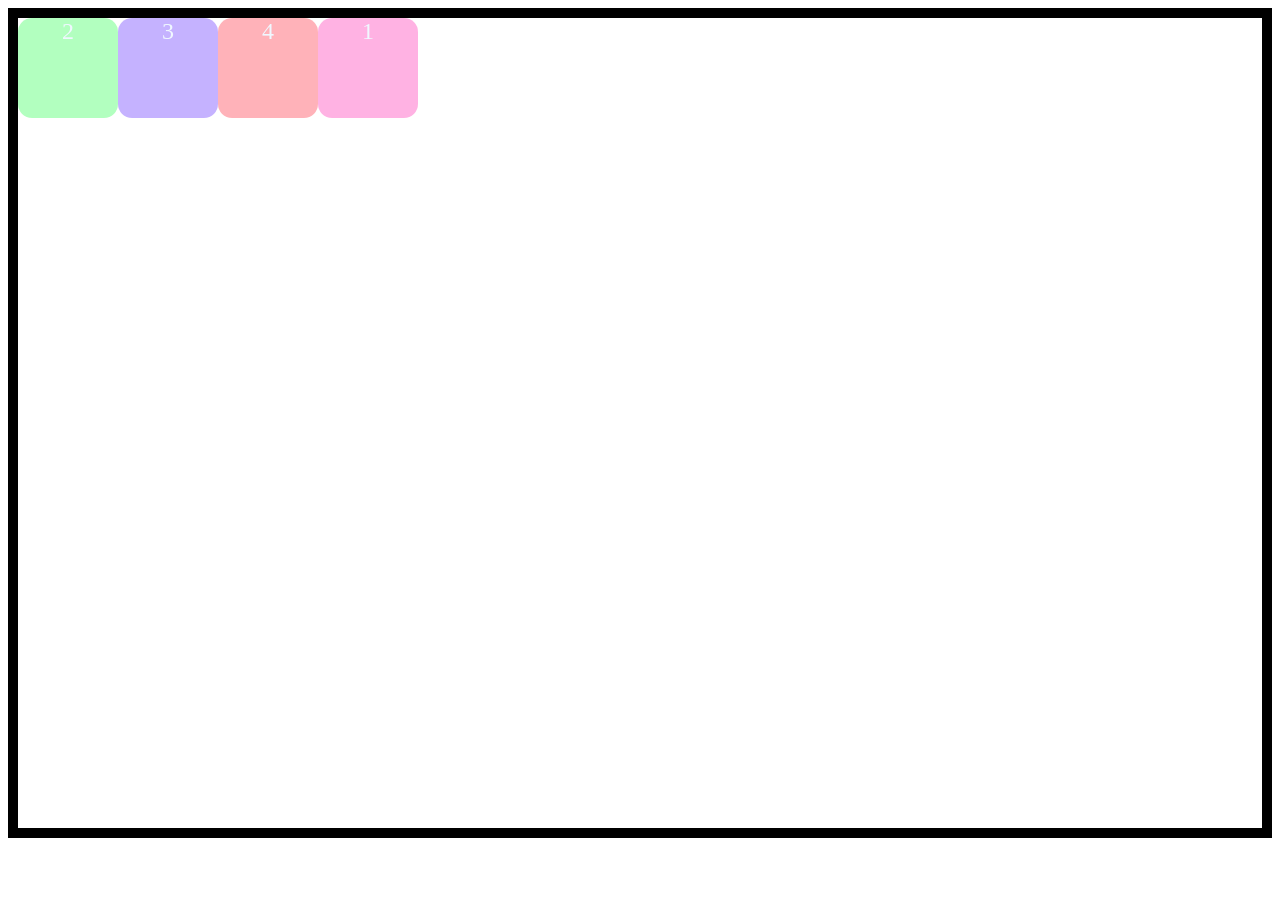
<file: alignment boxes/index.html>
<!DOCTYPE html>
<html lang="en">

<head>
    <meta charset="UTF-8">
    <meta name="viewport" content="width=device-width, initial-scale=1.0">
    <title>Document</title>
    <link rel="stylesheet" href="style.css">
</head>

<body>
    <div class="container">
        <div class="box" id="box1">1</div>
        <div class="box" id="box2">2</div>
        <div class="box" id="box3">3</div>
        <div class="box" id="box4">4</div>
    </div>

</body>

</html>
</file>
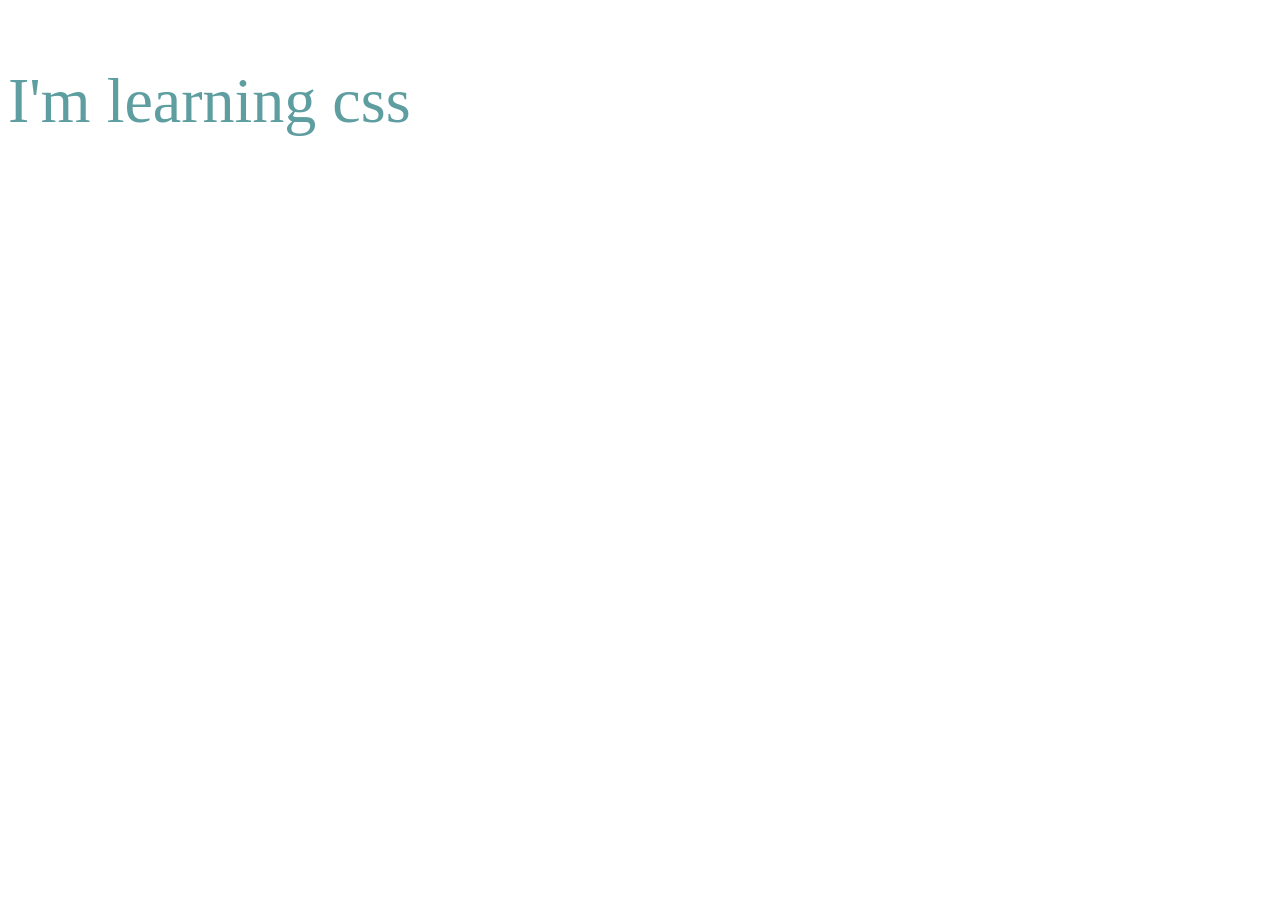
<file: css/index.html>
<!DOCTYPE html>
<html lang="en">
<head>
    <meta charset="UTF-8">
    <meta name="viewport" content="width=device-width, initial-scale=1.0">
    <title>Document</title>
    <link rel="stylesheet" href="style.css" >
</head>
<body>
    <p>I'm learning css</p>
</body>
</html>
</file>
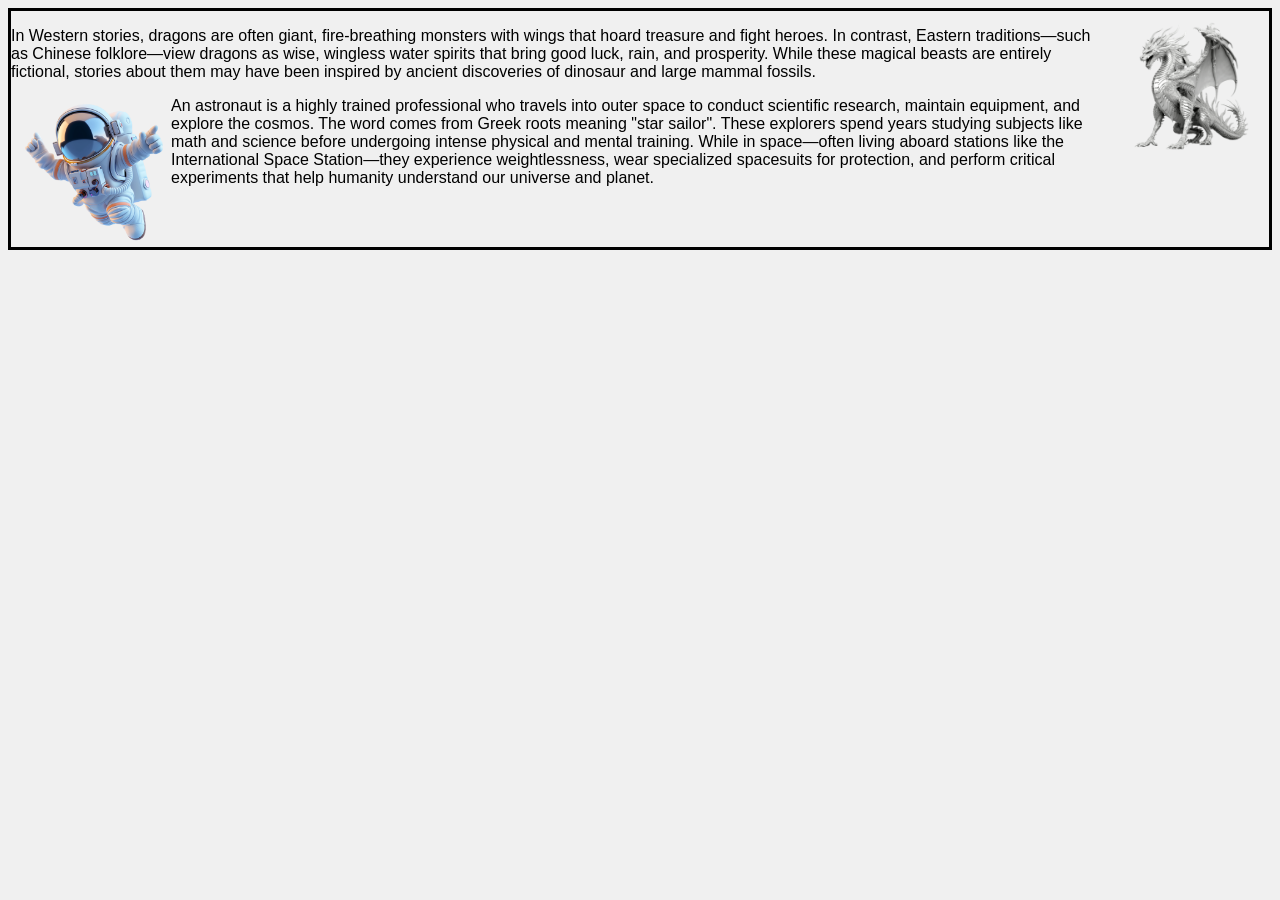
<file: floating img/index.html>
<!DOCTYPE html>
<html lang="en">

<head>
    <meta charset="UTF-8">
    <meta name="viewport" content="width=device-width, initial-scale=1.0">
    <title>floating images</title>
    <link rel="stylesheet" href="style.css">
</head>

<body>
    <img src="dragon.png" alt="Dragon Image" height="150px" id="img1">
    <p>In Western stories, dragons are often giant, fire-breathing monsters with wings 
        that hoard treasure and fight heroes. In contrast, Eastern traditions—such as 
        Chinese folklore—view dragons as wise, wingless water spirits that bring good luck,
         rain, and prosperity. While these magical beasts are entirely fictional, stories
          about them may have been inspired by ancient discoveries of dinosaur and large
           mammal fossils.</p>
    <img src="astronaut.webp" alt="Astronaut Image" height="150px" id="img2">
    <p>An astronaut is a highly trained professional who travels into 
        outer space to conduct scientific research, maintain equipment, 
        and explore the cosmos. The word comes from Greek roots meaning 
        "star sailor". These explorers spend years studying subjects like
         math and science before undergoing intense physical and mental
         training. While in space—often living aboard stations like the 
         International Space Station—they experience weightlessness, wear
         specialized spacesuits for protection, and perform critical
         experiments that help humanity understand our universe and planet.</p>
</body>

</html>
</file>
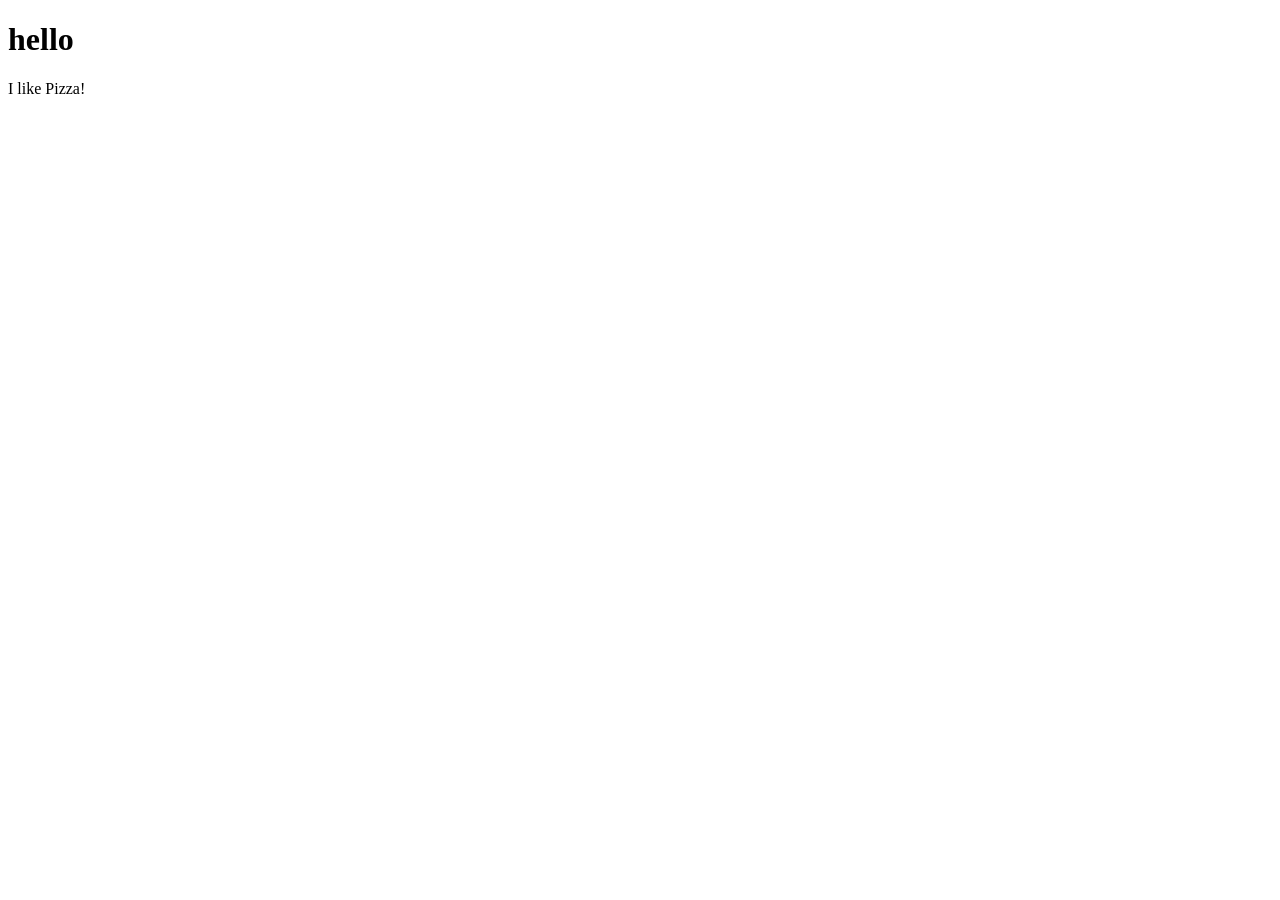
<file: js/index.html>
<!DOCTYPE html>
<html lang="en">
<head>
    <meta charset="UTF-8">
    <meta name="viewport" content="width=device-width, initial-scale=1.0">
    <title>My website</title>
    <a rel="stylesheet" href="style.css"></a>
</head>
<body>
    <h1 id="Myh1"></h1>
    <p id="MyP"></p>
    <script src="script.js"></script>
</body>
</html>
</file>
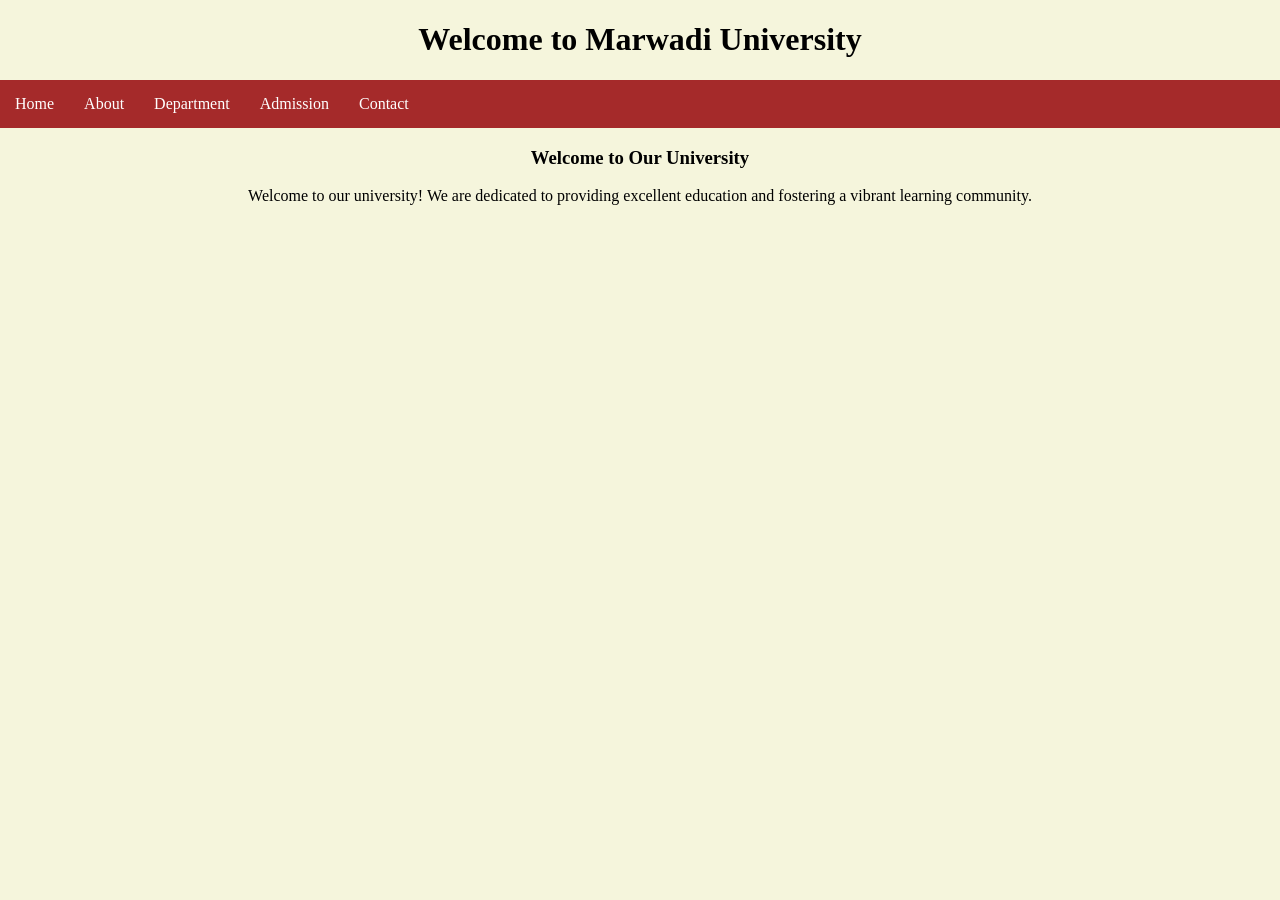
<file: UNIVERSITY PAGE/index.html>
<!DOCTYPE html>
<html lang="en">
<head>
    <meta charset="UTF-8">
    <meta name="viewport" content="width=device-width, initial-scale=1.0">
    <title>Document</title>
    <link rel="stylesheet" href="style.css">
</head>
<body>
    <h1>Welcome to Marwadi University</h1>
    <nav class="navbar">
        <ul>
            <li><a href="index.html">Home</a></li>
            <li><a href="About.html">About</a></li>
            <li><a href="Department.html">Department</a></li>
            <li><a href="Admission.html">Admission</a></li>
            <li><a href="contact.html">Contact</a></li>
        </ul>
    </nav>
    <main>
    <h3>Welcome to Our University</h3>
    <p>Welcome to our university! We are dedicated to providing excellent education and fostering a vibrant learning community.</p>
    </main>
</body>
</html>
</file>
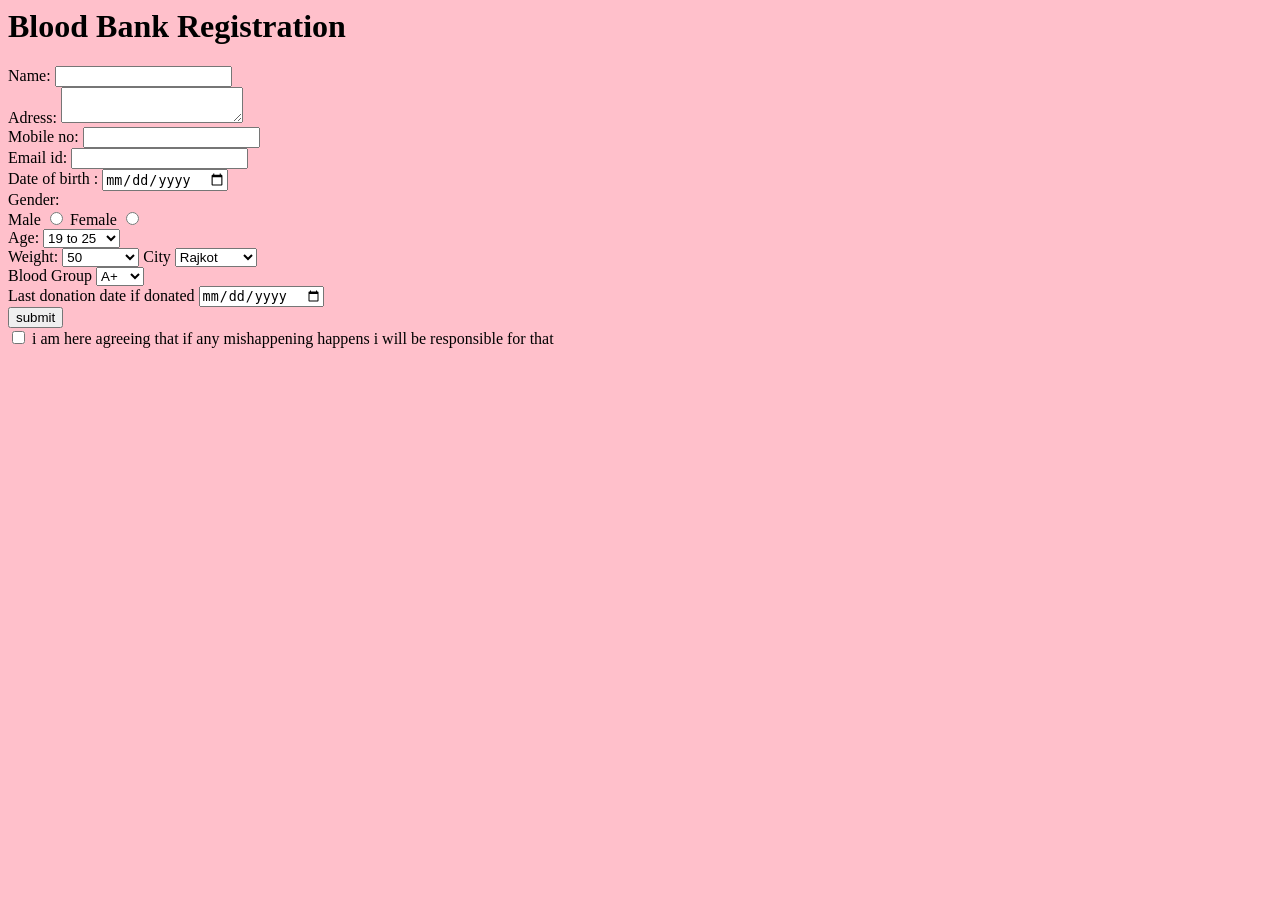
<file: form.html>
<html>
    <head>
        <title>
            Registration form
        </title>
    </head>
    <body bgcolor="Pink" >
        <h1>Blood Bank Registration</h1>
        <form action="" method="get">
            Name: <input type="text" > <br>
            Adress: <textarea name="" id=""></textarea> <br>
            Mobile no: <input type="text" > <br>
            Email id: <input type="text"> <br>
            Date of birth :
            <input type="Date" name="DOB"> <br>
            Gender: <br>
            Male <input type="radio" name="" id="">
            Female <input type="radio" name="" id=""> <br>
             Age: <select name="" id=""> <br>
                <option value="">19 to 25</option>
                <option value="">26 to 30</option>
                <option value="">30 to 40</option>
                <option value="">41 to 50</option>
                <option value="">above 50</option> <br>
            </select> <br>
            Weight: <select name="" id=""> 
                <option value="">50</option>
                 <option value="">50 to 60</option>
                  <option value="">60 to 70</option>
                   <option value="">above 70</option>
            </select>
            City <select name="" id=""> <br>
             <option value="">Rajkot</option> 
             <option value="">Jamnagar</option>    
             <option value="">Amreli</option> 
             </select>  <br>    
             Blood Group <select name="" id=""> <br>
                <option value="">A+</option> 
                <option value="">B+</option> 
                <option value="">A-</option> 
                <option value="">B-</option> 
                <option value="">O+</option> 
                <option value="">O-</option> 
                <option value="">AB+</option> 
                <option value="">AB-</option> 
             </select> <br>
             Last donation date if donated <input type="Date" name=""> <br>
             <input type="submit" value="submit"> <br>
             <input type="checkbox"> i am here agreeing that if any mishappening happens i will be responsible for that 
        </form>
    </body>
</html>
</file>
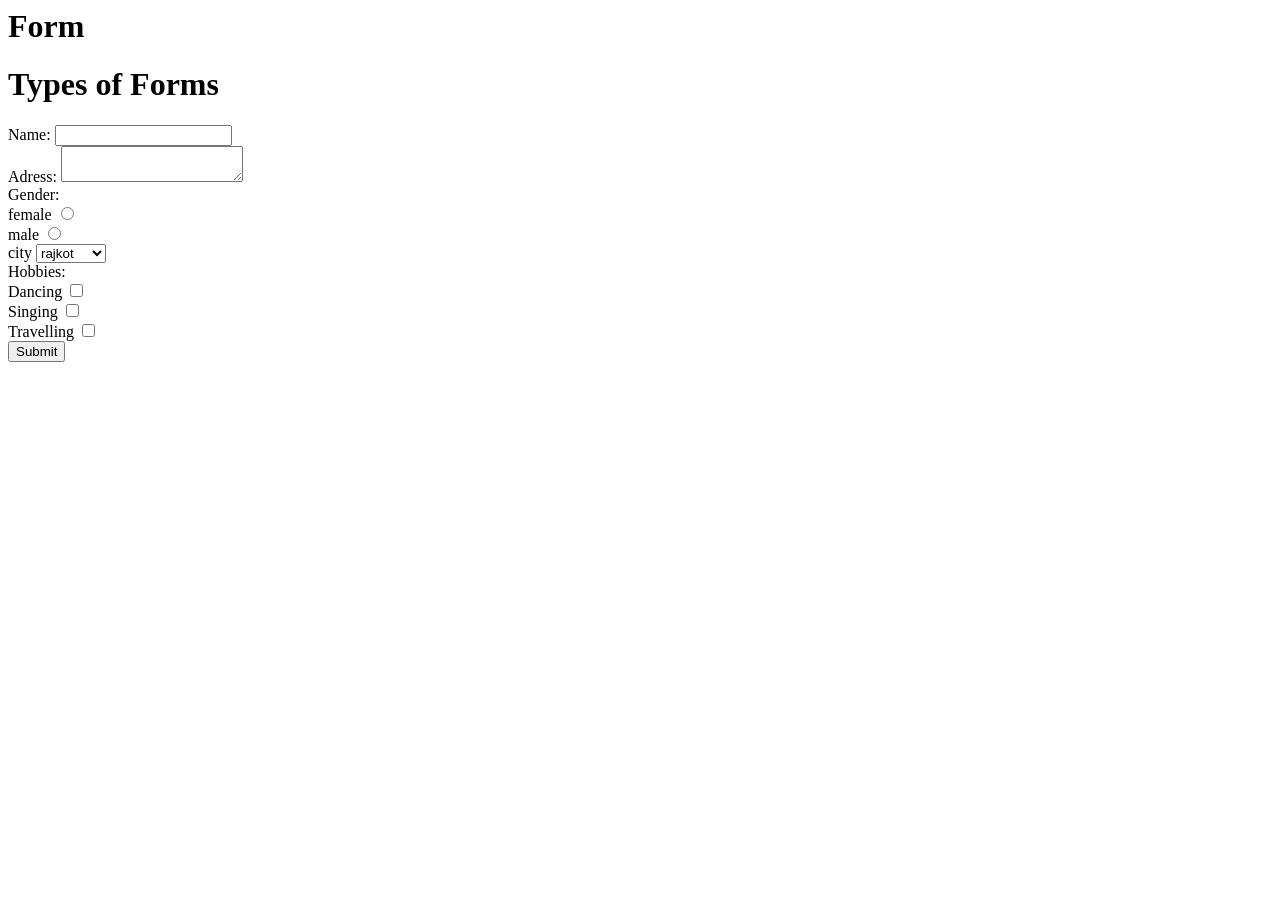
<file: PRACTICAL3.html>
<html>

<head>
    <title>
        Form
    </title>
</head>

<body>
    <form action="" method="post">
        <h1>Form</h1>
        <h1>Types of Forms</h1>
        Name: <input type="text" id=""> <br>
        Adress: <textarea name="" id="">
        </textarea> <br>
        Gender: <br>
        female <input type="radio" id=""> <br>
        male <input type="radio" id=""> <br>
        city <select name="" id="">
            <option value="">rajkot</option>
            <option value="">delhi</option>
            <option value="">mumbai</option>
            <option value="">kolkata</option>
        </select> <br>
        Hobbies: <br>
        Dancing <input type="checkbox" id=""> <br>
        Singing <input type="checkbox" id=""> <br>
        Travelling <input type="checkbox" id=""> <br>
        <input type="submit" id="">


</body>

</html>
</file>
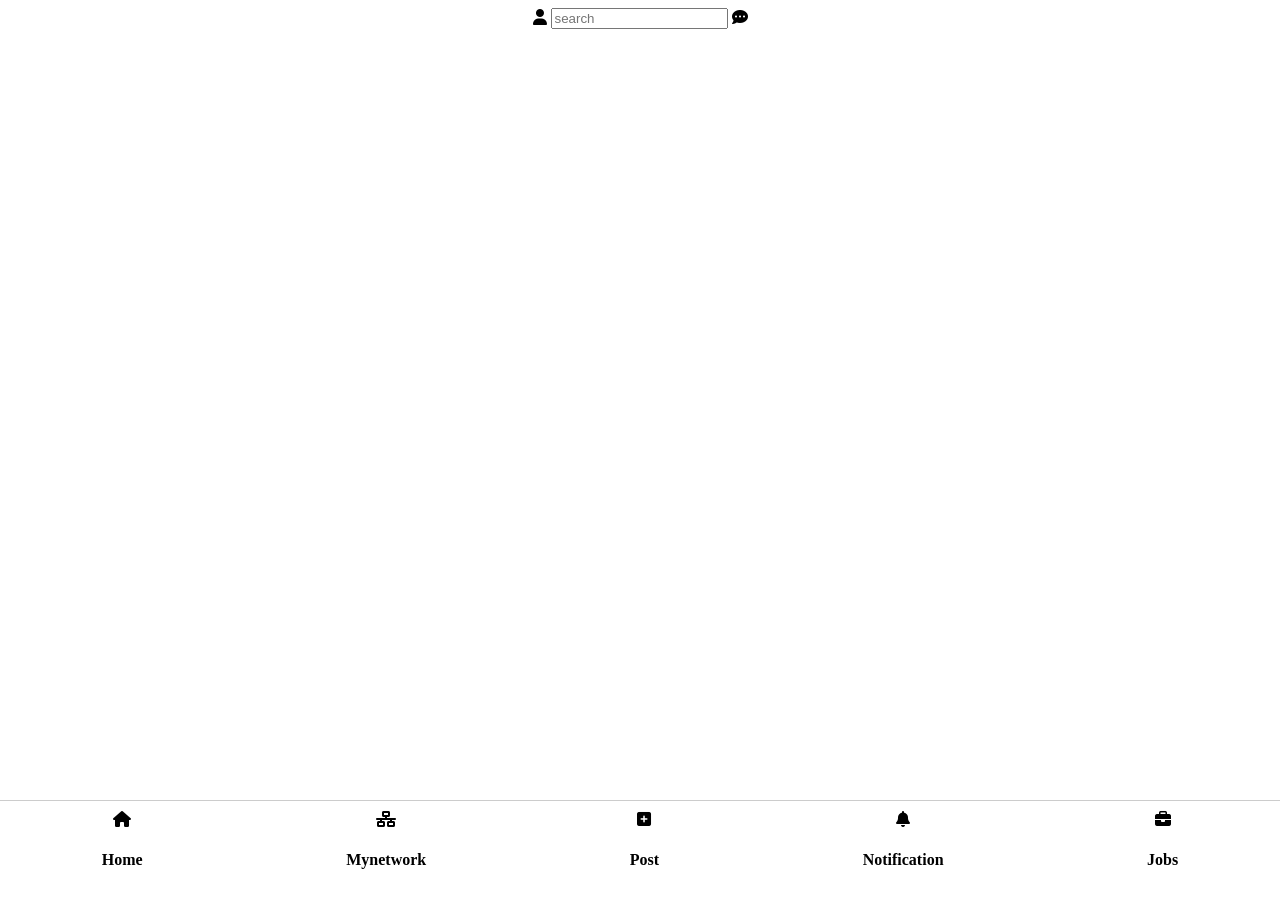
<file: linkedin/page.html>
<!DOCTYPE html>
<html lang="en">
<head>
    <meta charset="UTF-8">
    <meta name="viewport" content="width=device-width, initial-scale=1.0">
    <title>Linkedin</title>
    <link rel="stylesheet" href="style.css" >
    <link rel="stylesheet" href="https://cdnjs.cloudflare.com/ajax/libs/font-awesome/6.5.1/css/all.min.css">
</head>
<body>
    <div class="user">
        
        <i class="fa-solid fa-user"></i>
        <input type="text" placeholder="search">
        <i class="fa-solid fa-comment-dots"></i>
    </div>
    <div class="page">
        <div class="nav-item">
    <i class="fa-solid fa-house"></i>
    <h4>Home</h4>
    </div>
    <div class="nav-item">
    <i class="fa-solid fa-network-wired"></i>
    <h4>Mynetwork</h4>
    </div>
    <div class="nav-item">
    <i class="fa-solid fa-square-plus"></i>
    <h4>Post</h4>
    </div>
    <div class="nav-item">
    <i class="fa-solid fa-bell"></i>
    <h4>Notification</h4>
    </div>
    <div class="nav-item">
    <i class="fa-solid fa-briefcase"></i>
    <h4>Jobs</h4>
    </div>
    </div>
    
</body>
</html>
</file>
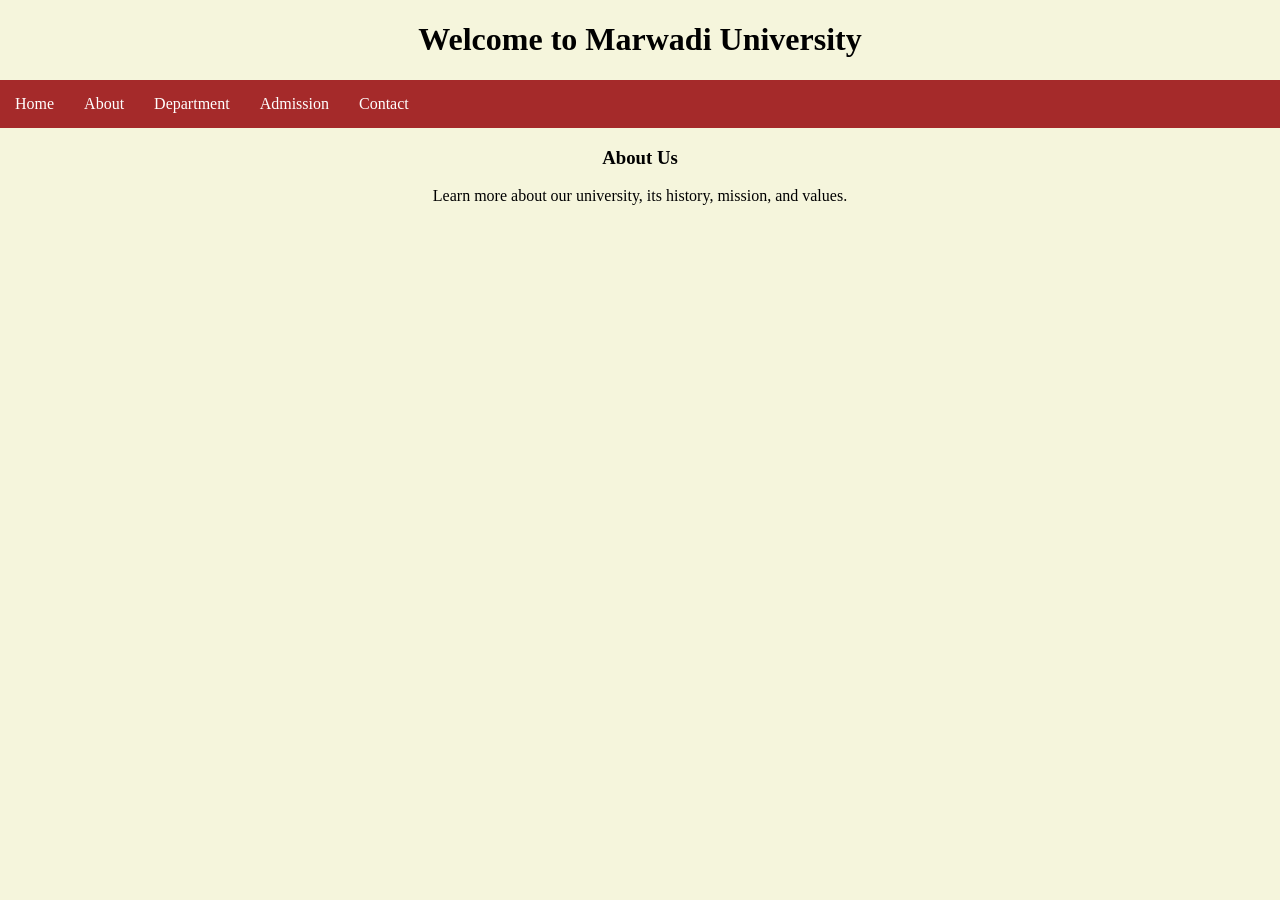
<file: UNIVERSITY PAGE/About.html>
<!DOCTYPE html>
<html lang="en">
<head>
    <meta charset="UTF-8">
    <meta name="viewport" content="width=device-width, initial-scale=1.0">
    <title>Document</title>
    <link rel="stylesheet" href="style.css">
</head>
<body>
    <h1>Welcome to Marwadi University</h1>
    <nav class="navbar">
        <ul>
            <li><a href="index.html">Home</a></li>
            <li><a href="About.html">About</a></li>
            <li><a href="Department.html">Department</a></li>
            <li><a href="Admission.html">Admission</a></li>
            <li><a href="contact.html">Contact</a></li>
        </ul>
    </nav>
    <main>
    <h3>About Us</h3>
    <p>Learn more about our university, its history, mission, and values.</p>
        </main>
</body>
</html>
</file>
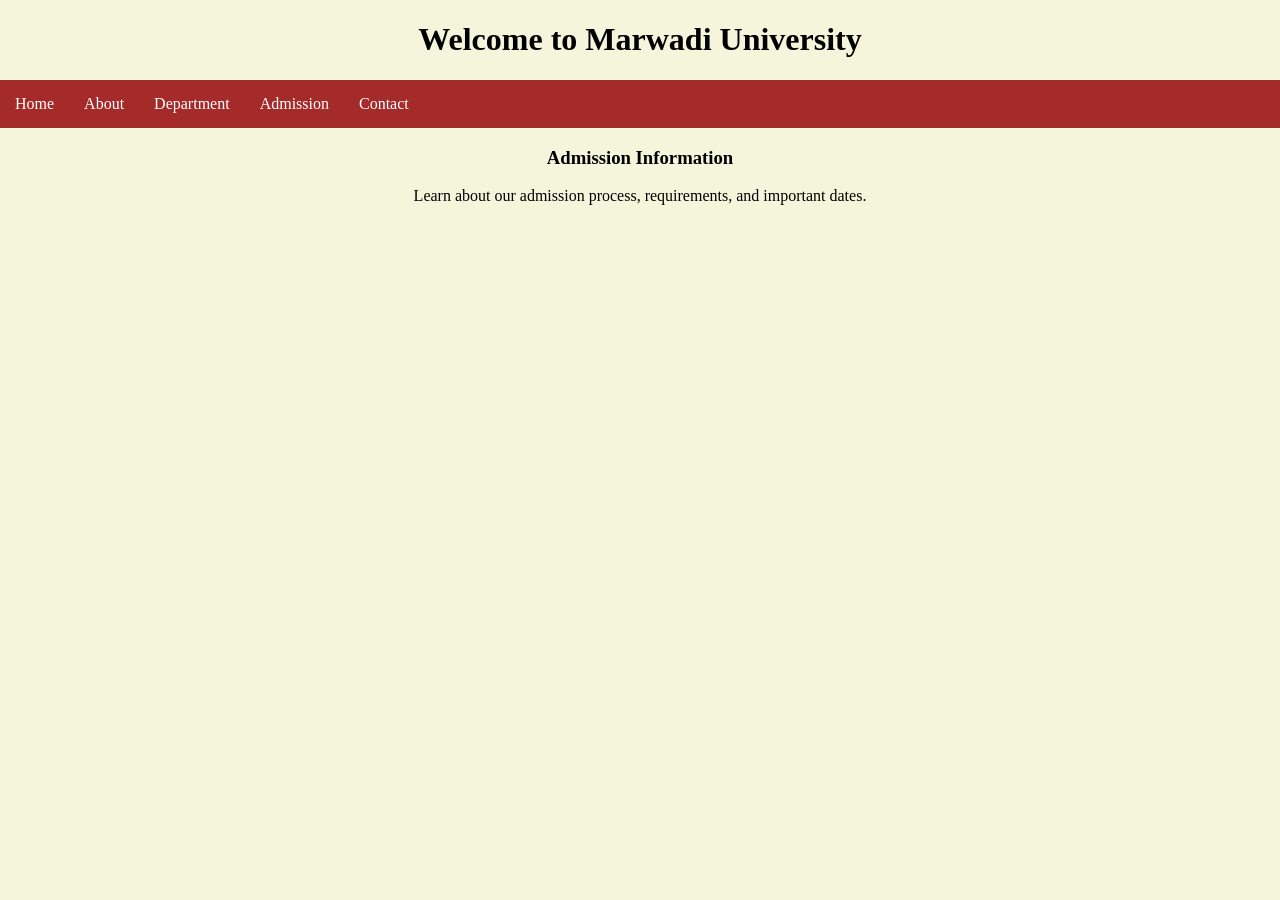
<file: UNIVERSITY PAGE/Admission.html>
<!DOCTYPE html>
<html lang="en">
<head>
    <meta charset="UTF-8">
    <meta name="viewport" content="width=device-width, initial-scale=1.0">
    <title>Document</title>
    <link rel="stylesheet" href="style.css">
</head>
<body>
    <h1>Welcome to Marwadi University</h1>
    <nav class="navbar">
        <ul>
            <li><a href="index.html">Home</a></li>
            <li><a href="About.html">About</a></li>
            <li><a href="Department.html">Department</a></li>
            <li><a href="Admission.html">Admission</a></li>
            <li><a href="contact.html">Contact</a></li>
        </ul>
    </nav>
    <main>
    <h3>Admission Information</h1>
    <p>Learn about our admission process, requirements, and important dates.</p>
        </main>
</body>
</html>
</file>
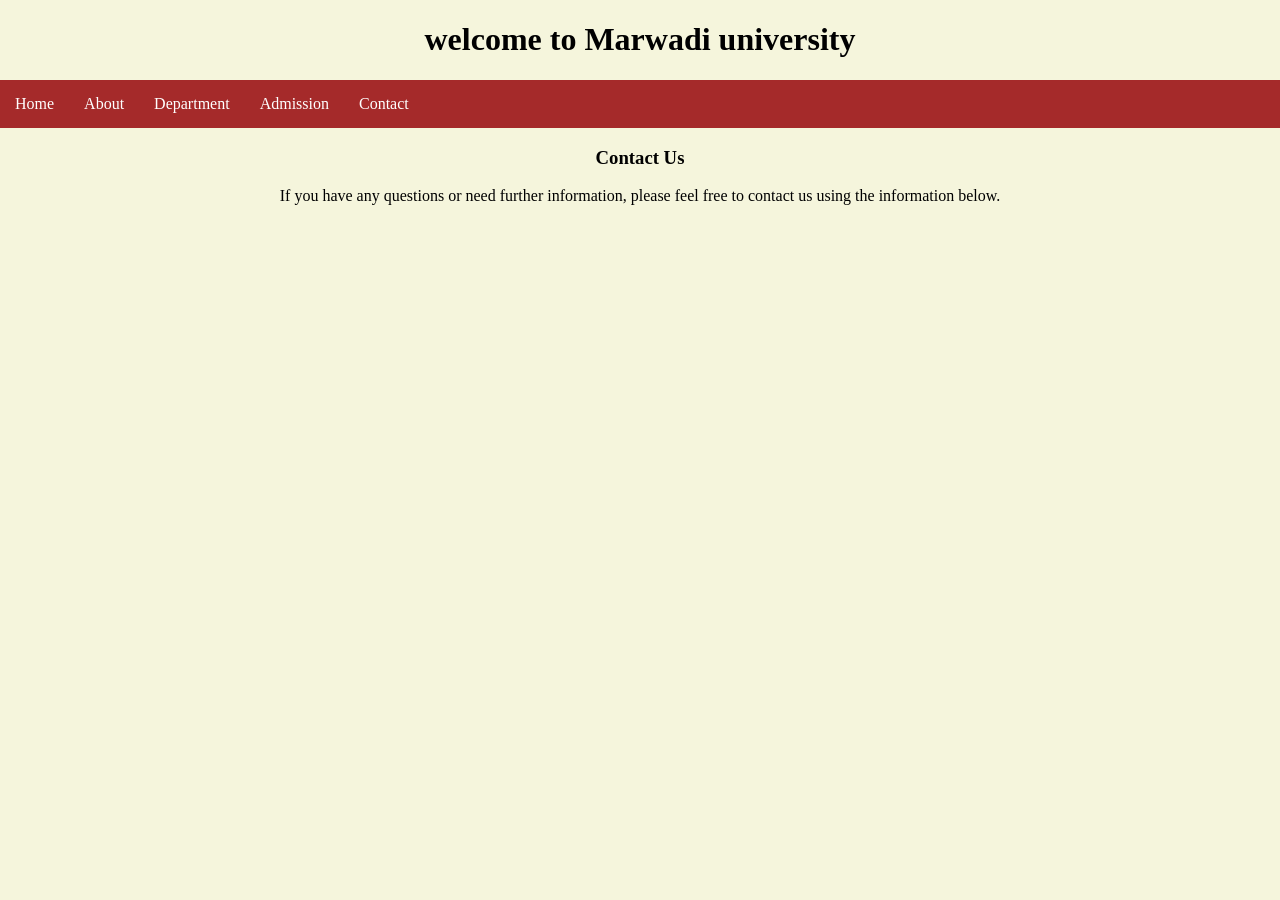
<file: UNIVERSITY PAGE/contact.html>
<!DOCTYPE html>
<html lang="en">
<head>
    <meta charset="UTF-8">
    <meta name="viewport" content="width=device-width, initial-scale=1.0">
    <title>Document</title>
    <link rel="stylesheet" href="style.css">
</head>
<body>
    <h1>welcome to Marwadi university</h1>
    <nav class="navbar">
        <ul>
            <li><a href="index.html">Home</a></li>
            <li><a href="About.html">About</a></li>
            <li><a href="Department.html">Department</a></li>
            <li><a href="Admission.html">Admission</a></li>
            <li><a href="contact.html">Contact</a></li>
        </ul>
    </nav>
    <main>
    <h3>Contact Us</h3>
    <p>If you have any questions or need further information, please feel free to contact us using the information below.</p>
    </main>
</body>
</html>
</file>
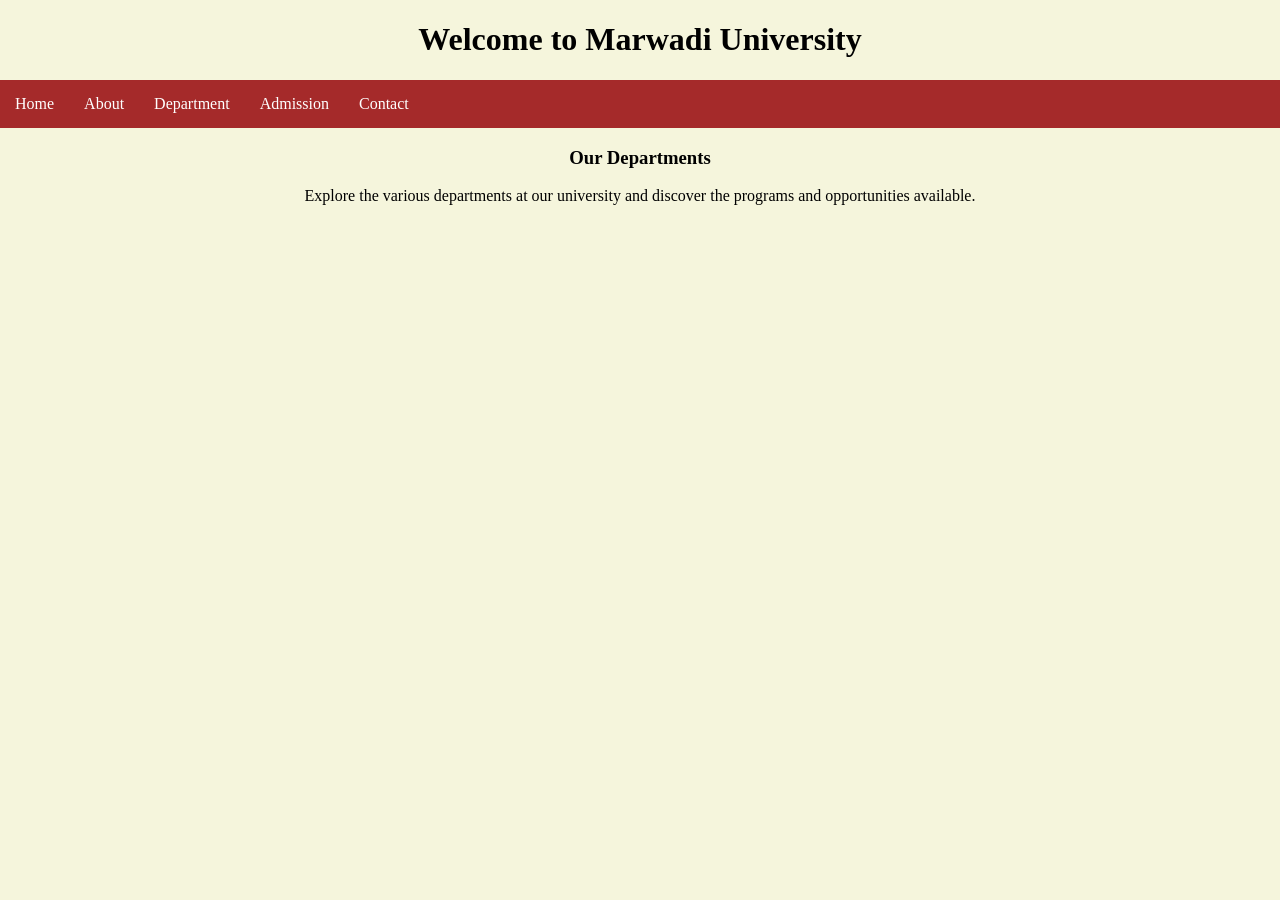
<file: UNIVERSITY PAGE/Department.html>
<!DOCTYPE html>
<html lang="en">
<head>
    <meta charset="UTF-8">
    <meta name="viewport" content="width=device-width, initial-scale=1.0">
    <title>Document</title>
    <link rel="stylesheet" href="style.css">
</head>
<body>
    <h1>Welcome to Marwadi University</h1>
    <nav class="navbar">
        <ul>
            <li><a href="index.html">Home</a></li>
            <li><a href="About.html">About</a></li>
            <li><a href="Department.html">Department</a></li>
            <li><a href="Admission.html">Admission</a></li>
            <li><a href="contact.html">Contact</a></li>
        </ul>
    </nav>
    <main>
    <h3>Our Departments</h3>
    <p>Explore the various departments at our university and discover the programs and opportunities available.</p>
    </main>
</body>
</html>
</file>
<file: alignment boxes/style.css>
.container {
    display: flex;
    border: 10px solid black;
    height: 90vh;
}

.box {
    width: 100px;
    height: 100px;
    font-size: x-large;
    text-align: center;
    border-radius: 14px;
    color: aliceblue;
}

#box1 {
    order: 1;
    background-color: hsla(322, 100%, 50%, 0.301);
}

#box2 {
    background-color: hsla(130, 100%, 50%, 0.301);
}

#box3 {
    background-color: hsla(255, 100%, 50%, 0.301);
}

#box4 {
    background-color: hsla(354, 100%, 50%, 0.301);
}
</file>
<file: css/style.css>
p{
    font-size:64px;
    color:cadetblue;
}
</file>
<file: floating img/style.css>
#img1{
    float: right;
    margin-right: 10px;
}
#img2{
    float: left;
    margin-left: 10px;
}
body{
    background-color: #f0f0f0;
    font-family: Arial, sans-serif;
    border:3px solid #000;
    display:flow-root
}
</file>
<file: UNIVERSITY PAGE/style.css>
body{
    margin: 0px;
    background-color: beige;
}
main{
    margin-left: 20px;
    margin-right: 20px;
}
h1,h3,p{
    text-align: center;
}
.navbar ul{
    list-style-type: none;
    background-color: brown;
    padding: 0px;
    margin: 0px;
    overflow: hidden;
}
.navbar a{
    text-align: center;
    color:white;
    text-decoration: none;
    padding: 15px;
    display:block;
    text-align: center;
}
.navbar a:hover{
    background-color:rgba(50, 13, 13, 0.375);
}
.navbar li{
    float:left;
}
</file>
<file: linkedin/style.css>
.page{
    position: fixed;
    bottom: 0;
    left: 0;
    width: 100%;

    display: flex;
    justify-content: space-around;
    align-items: center;

    background-color: white;
    border-top: 1px solid #ccc;
    padding: 10px 0;
}
.nav-item{
    text-align: center;
}

.user{
    align-items: center;
    text-align: center;
}
.h1{
    bottom: 50px;
    left: 50px;
    height: 30px;
    margin: 0;
    padding: 0;
    flex: auto;
}
.body{
    height: 100%;
    width: 100%;
}
</file>
